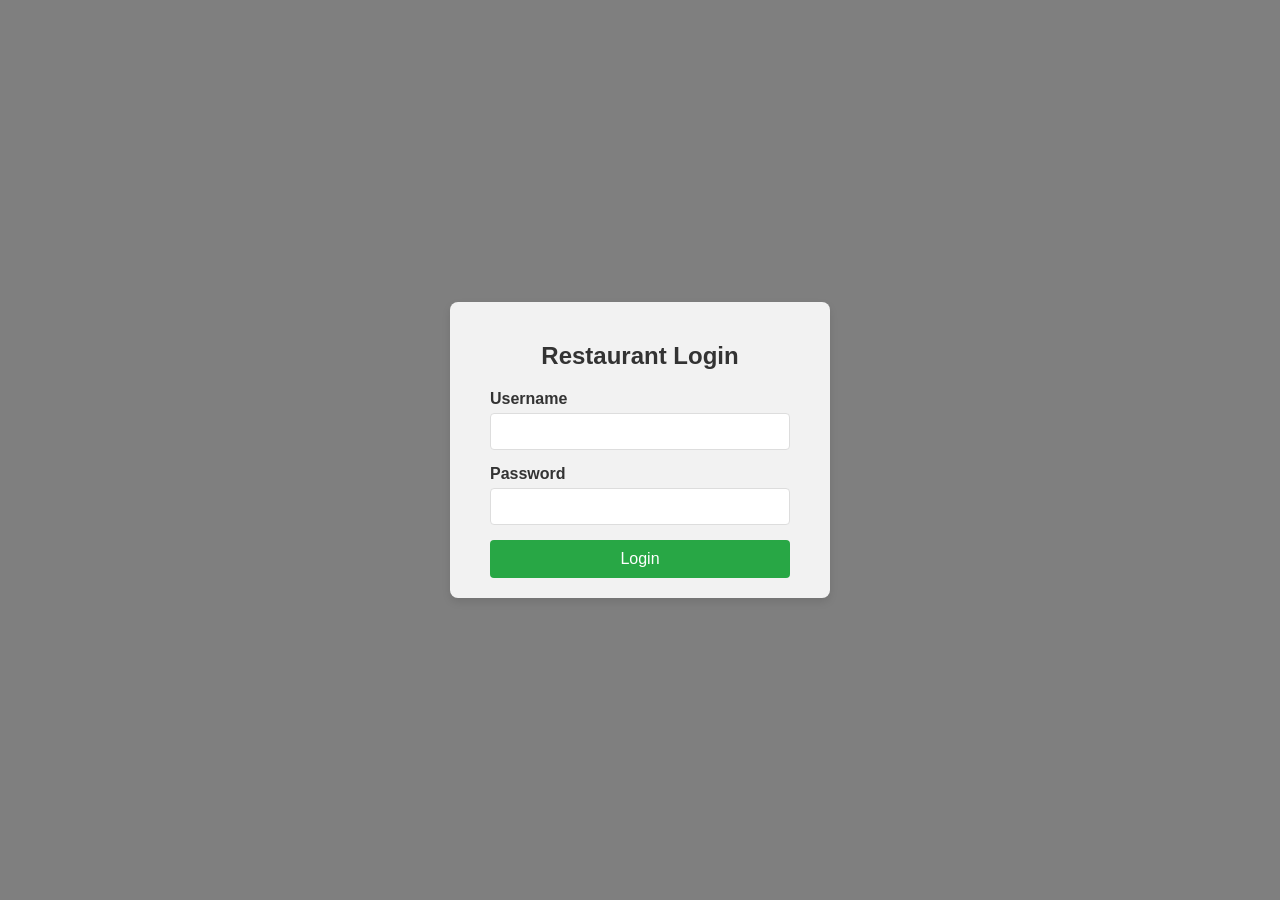
<file: mpp/log.html>
<!DOCTYPE html>
<html lang="en">
  <head>
    <meta charset="UTF-8" />
    <meta name="viewport" content="width=device-width, initial-scale=1.0" />
    <title>Restaurant Login</title>
    <style>
      body {
        font-family: "Arial", sans-serif;
        background: url("https://example.com/restaurant-background.jpg")
          no-repeat center center fixed; /* Replace with your desired image URL */
        background-size: cover;
        display: flex;
        justify-content: center;
        align-items: center;
        height: 100vh;
        margin: 0;
      }

      .overlay {
        position: absolute;
        top: 0;
        left: 0;
        width: 100%;
        height: 100%;
        background: rgba(0, 0, 0, 0.5);
        z-index: 1;
      }

      .login-container {
        position: relative;
        z-index: 2;
        background-color: rgba(255, 255, 255, 0.9);
        padding: 20px 40px;
        border-radius: 8px;
        box-shadow: 0 4px 8px rgba(0, 0, 0, 0.1);
        text-align: center;
        width: 300px;
      }

      .login-container h2 {
        margin-bottom: 20px;
        color: #333;
      }

      .input-group {
        margin-bottom: 15px;
        text-align: left;
      }

      .input-group label {
        display: block;
        font-weight: bold;
        margin-bottom: 5px;
        color: #333;
      }

      .input-group input {
        width: 100%;
        padding: 10px;
        border: 1px solid #ddd;
        border-radius: 4px;
        box-sizing: border-box;
      }

      .input-group input:focus {
        border-color: #007bff;
        outline: none;
      }

      button {
        width: 100%;
        padding: 10px;
        background-color: #28a745;
        border: none;
        border-radius: 4px;
        color: white;
        font-size: 16px;
        cursor: pointer;
      }

      button:hover {
        background-color: #218838;
      }
    </style>
  </head>
  <body>
    <div class="overlay"></div>
    <div class="login-container">
      <h2>Restaurant Login</h2>
      <form id="log">
        <div class="input-group">
          <label for="username">Username</label>
          <input type="text" id="username" name="username" required />
        </div>
        <div class="input-group">
          <label for="password">Password</label>
          <input type="password" id="password" name="password" required />
        </div>
        <button type="submit">Login</button>
      </form>
    </div>
    <script>
      document
        .getElementById("log")
        .addEventListener("submit", function (event) {
          event.preventDefault(); // Prevent the default form submission

          // Perform any form validation or processing here

          // Redirect to index.html after successful login
          window.location.href = "index.html";
        });
    </script>
  </body>
</html>
</file>
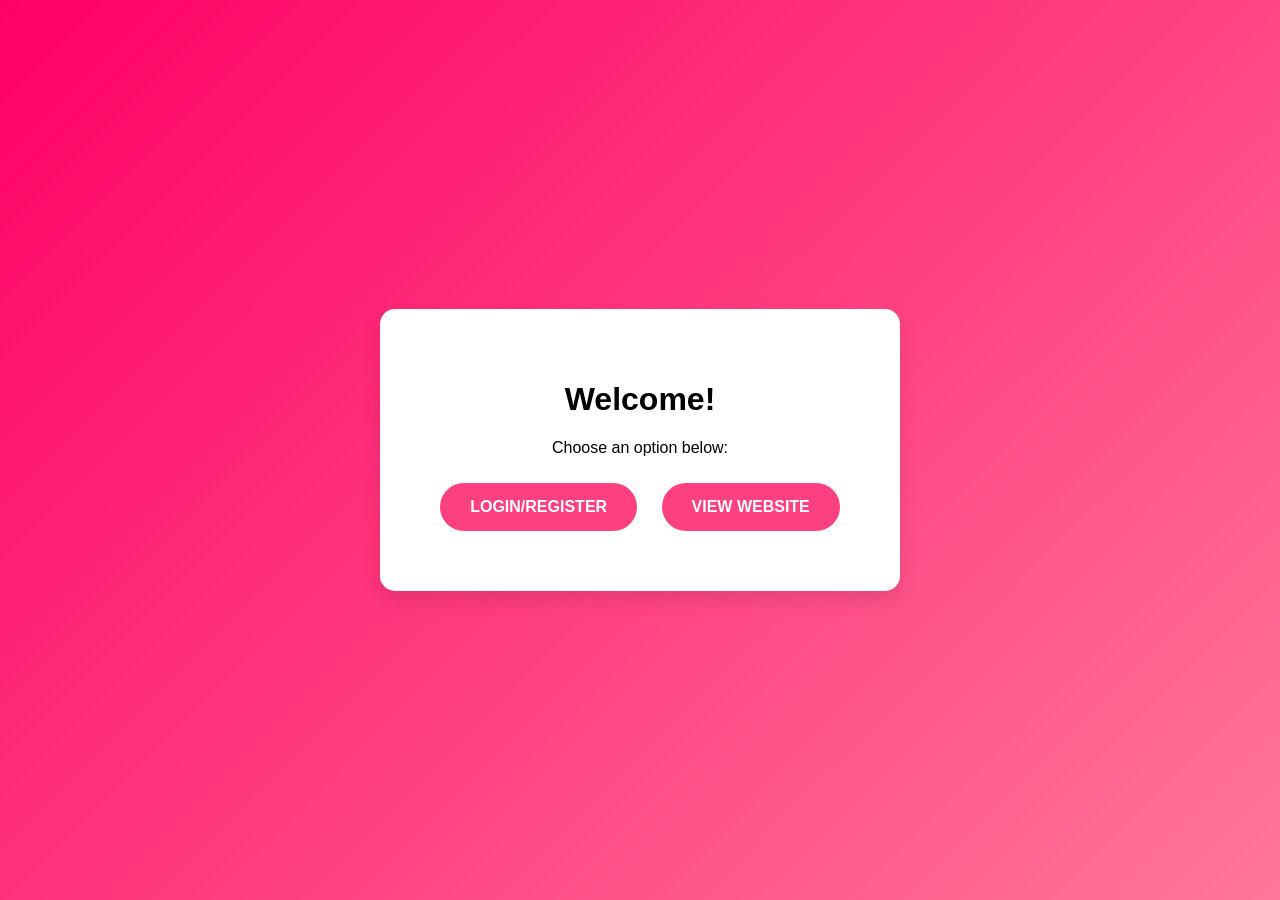
<file: mpp/start.html>
<!DOCTYPE html>
<html lang="en">
  <head>
    <meta charset="UTF-8" />
    <meta name="viewport" content="width=device-width, initial-scale=1.0" />
    <title>Attractive Buttons</title>
    <style>
      body {
        display: flex;
        justify-content: center;
        align-items: center;
        height: 100vh;
        margin: 0;
        font-family: Arial, sans-serif;
        background: linear-gradient(135deg, #f06, #f79);
      }
      .container {
        text-align: center;
        background-color: white;
        padding: 50px;
        border-radius: 15px;
        box-shadow: 0 10px 20px rgba(0, 0, 0, 0.1);
      }
      .btn {
        display: inline-block;
        padding: 15px 30px;
        margin: 10px;
        font-size: 16px;
        font-weight: bold;
        text-transform: uppercase;
        text-decoration: none;
        color: white;
        background-color: #ff4081;
        border: none;
        border-radius: 30px;
        cursor: pointer;
        transition: background-color 0.3s, transform 0.3s;
      }
      .btn:hover {
        background-color: #e6006b;
        transform: scale(1.05);
      }
      .btn:active {
        background-color: #c60059;
        transform: scale(0.95);
      }
    </style>
  </head>
  <body>
    <div class="container">
      <h1>Welcome!</h1>
      <p>Choose an option below:</p>
      <button class="btn" onclick="window.location.href='login.html'">
        Login/Register
      </button>
      <button class="btn" onclick="window.location.href='view.html'">
        View Website
      </button>
    </div>
  </body>
</html>
</file>
